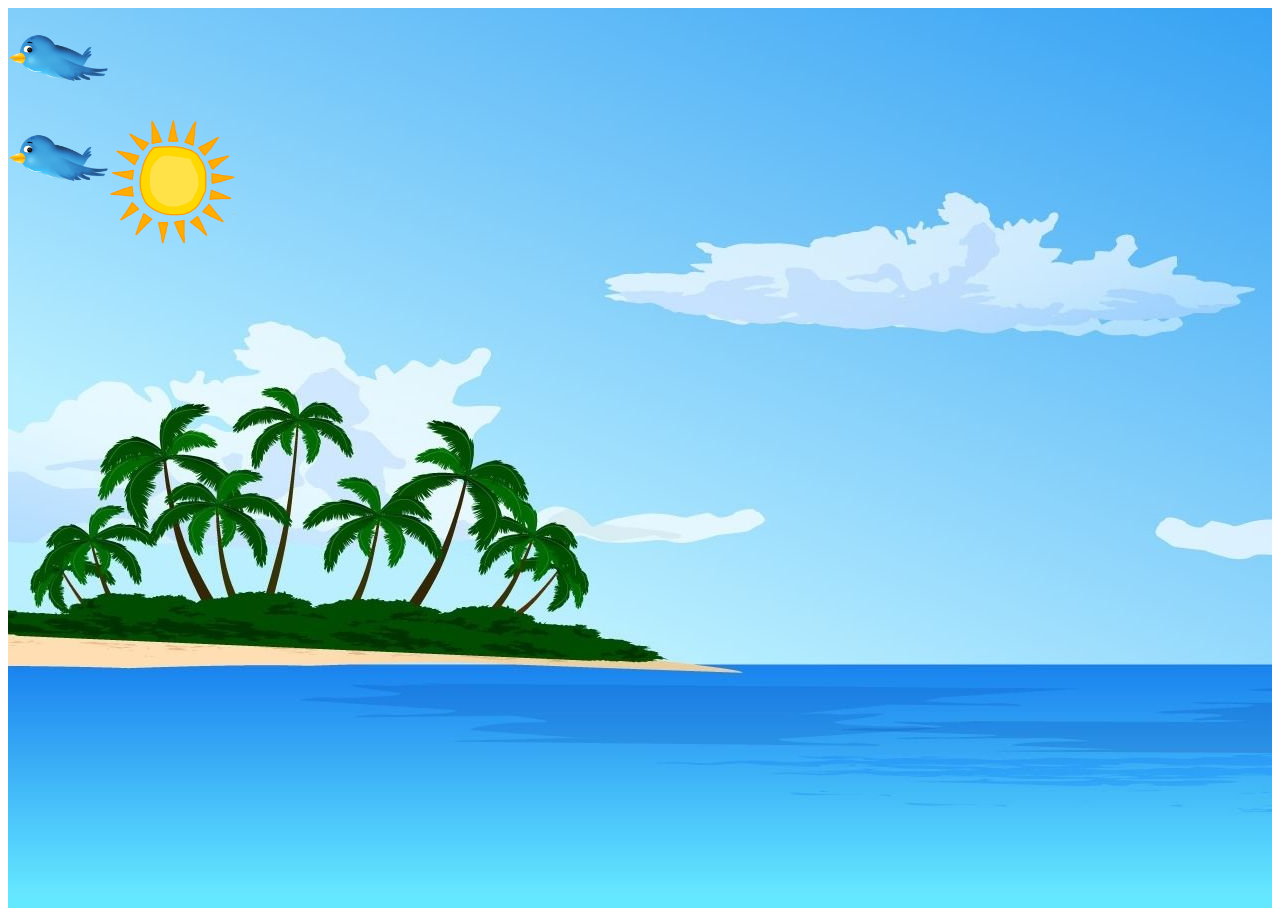
<file: index.html>
<!DOCTYPE html>
<html lang="en">
<head>
    <meta charset="UTF-8">
    <meta name="viewport" content="width=device-width, initial-scale=1.0">
    <title>lesson9</title>
    <link rel="stylesheet" href="css/style.css">
</head>
<body>
    <div class="background">
        <img class="bird" src ="images/bird.png" alt="cloud">
        <img class="bird2" src="images/bird.png" alt="cloud2">
        <img class="sun" src="images/sun.png" alt="sun">
    </div>
   
</body>
</html>
</file>
<file: css/style.css>
.background{
    background-image: url(../images/test3.jpg);
    width: 100%;
    height: 900px;
    background-repeat: no-repeat;
    position: relative;
}
.bird{
    width: 100px;
    height: 100px;
    position: absolute;
    animation: mymove 5s infinite;
    animation-timing-function: linear;
}
.bird2{
    width: 100px;
    height: 100px;
    position: absolute;
    top: 100px;
    animation: mymove 5s infinite;
    animation-timing-function: linear;
}

@keyframes mymove {
  from {right: 0;}
  to {right: 1500px;}
}



.sun{
    position: absolute;
    top: 100px;
    left: 100px;
    width: 150px;
    height: 150px;
    animation:mymovesun 30s infinite;
    animation-timing-function: linear;
}
@keyframes mymovesun {
    from {left: 20px;}
    to {left: 2000px;}
  }
  
div{
    display: block;
}
</file>
